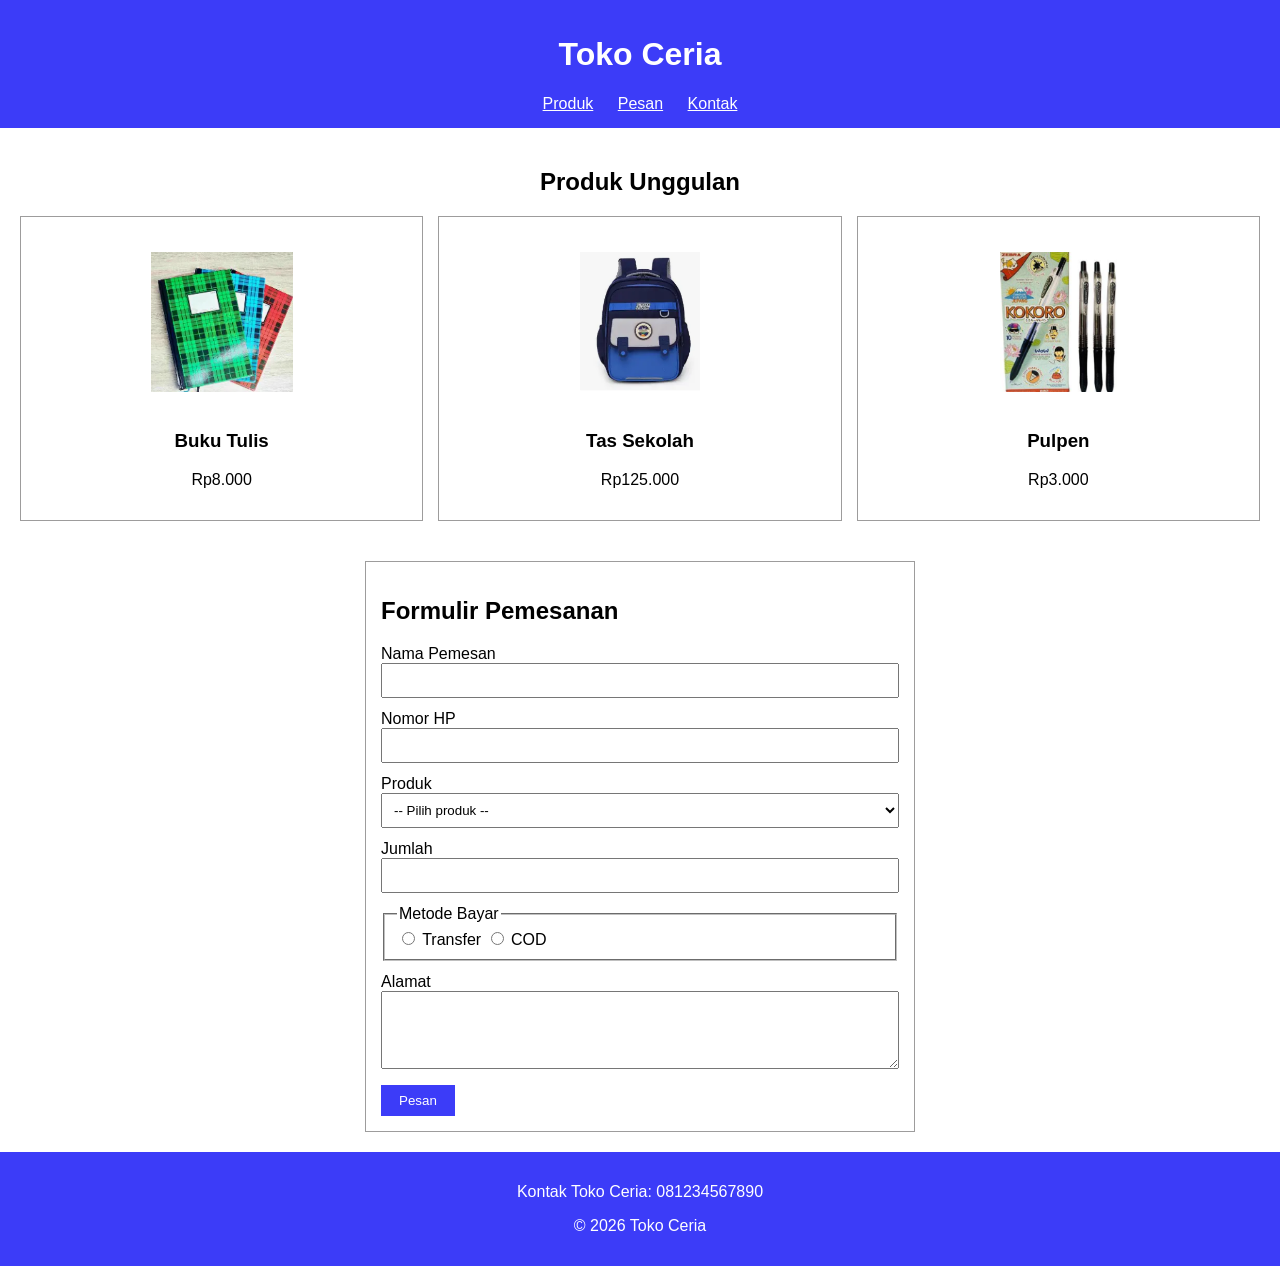
<file: latihan uuk/paket-b/index.html>
<!DOCTYPE html>
<html lang="id">
<head>
    <meta charset="UTF-8">
    <meta name="viewport" content="width=device-width, initial-scale=1.0">
    <title>Toko Perlengkapan Sekolah</title>
    <link rel="stylesheet" href="style.css">
</head>
<body>
    <header>
        <h1>Toko Ceria</h1>
        <nav>
            <a href="#produk">Produk</a>
            <a href="#formPesan">Pesan</a>
            <a href="#kontak">Kontak</a>
        </nav>
    </header>

    <main>
        <section class="produk" id="produk">
            <h2>Produk Unggulan</h2>
            <div class="daftar-produk">
                <article class="kartu-produk">
                    <img src="img/buku.png" alt="Buku Tulis" class="gambar-produk">
                    <h3>Buku Tulis</h3>
                    <p class="harga">Rp8.000</p>
                </article>
                <article class="kartu-produk">
                    <img src="img/tas.png" alt="Tas Sekolah" class="gambar-produk">
                    <h3>Tas Sekolah</h3>
                    <p class="harga">Rp125.000</p>
                </article>
                <article class="kartu-produk">
                    <img src="img/pulpen.png" alt="Pulpen" class="gambar-produk">
                    <h3>Pulpen</h3>
                    <p class="harga">Rp3.000</p>
                </article>
            </div>
        </section>

        <section>
            <form id="formPesan" action="#" method="get">
                <h2 id="judul-form">Formulir Pemesanan</h2>

                <div class="form-group">
                    <label for="nama">Nama Pemesan</label>
                    <input type="text" id="nama" name="nama" required minlength="3" maxlength="50" pattern="[A-Za-z ]+" title="Gunakan huruf dan spasi saja">
                </div>

                <div class="form-group">
                    <label for="hp">Nomor HP</label>
                    <input type="tel" id="hp" name="hp" required pattern="[0-9]{10,13}" title="Isi 10 sampai 13 angka tanpa spasi atau tanda baca">
                </div>

                <div class="form-group">
                    <label for="produk-pilihan">Produk</label>
                    <select id="produk-pilihan" name="produk" required>
                        <option value="">-- Pilih produk --</option>
                        <option value="Buku Tulis">Buku Tulis</option>
                        <option value="Tas Sekolah">Tas Sekolah</option>
                        <option value="pulpen">Pulpen</option>
                    </select>
                </div>

                <div class="form-group">
                    <label for="jumlah">Jumlah</label>
                    <input type="number" id="jumlah" name="jumlah" required min="1" max="20">
                </div>

                <fieldset class="form-group pilihan-bayar">
                    <legend>Metode Bayar</legend>
                    <div class="pilihan-inline">
                        <input type="radio" id="transfer" name="bayar" value="Transfer" required>
                        <label for="transfer">Transfer</label>
                        <input type="radio" id="cod" name="bayar" value="COD" required>
                        <label for="cod">COD</label>
                    </div>
                </fieldset>

                <div class="form-group">
                    <label for="alamat">Alamat</label>
                    <textarea id="alamat" name="alamat" required minlength="10" maxlength="200" rows="4"></textarea>
                </div>

                <button type="submit">Pesan</button>
            </form>
        </section>
    </main>

    <footer id="kontak">
        <p>Kontak Toko Ceria: 081234567890</p>
        <p>&copy; 2026 Toko Ceria</p>
    </footer>
    <script>
        const namaInput = document.getElementById("nama");
        namaInput.addEventListener("input", function () {
            this.value = this.value.replace(/[^A-Za-z ]/g, "");
        });
    </script>
</body>
</html>
</file>
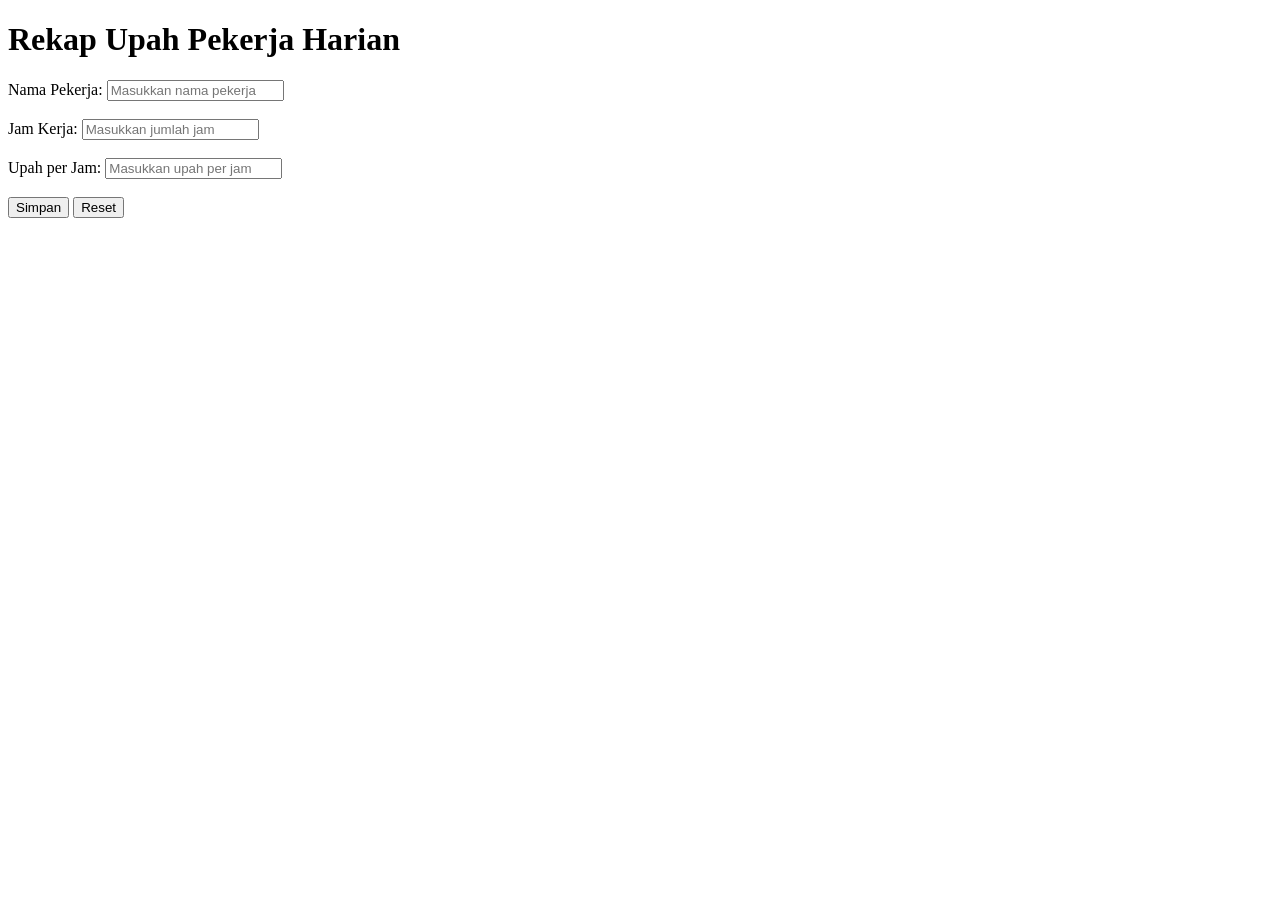
<file: latihan uuk/soal2.html>
<!DOCTYPE html>
<html lang="id">
<head>
    <meta charset="UTF-8">
    <meta name="viewport" content="width=device-width, initial-scale=1.0">
    <title>Rekap Upah Pekerja</title>
</head>
<body>
    <h1>Rekap Upah Pekerja Harian</h1>

    <label for="pekerja">Nama Pekerja:</label>
    <input type="text" id="pekerja" placeholder="Masukkan nama pekerja" required><br><br>

    <label for="jamKerja">Jam Kerja:</label>
    <input type="number" id="jamKerja" min="0" placeholder="Masukkan jumlah jam" required><br><br>

    <label for="upahJam">Upah per Jam:</label>
    <input type="number" id="upahJam" min="0" placeholder="Masukkan upah per jam" required><br><br>

    <button id="btnSimpan">Simpan</button>
    <button id="btnReset" type="button">Reset</button>
    <div id="hasil"></div>

    <script src="soal2.js"></script>
</body>
</html>
</file>
<file: latihan uuk/paket-b/style.css>
* {
    box-sizing: border-box;
}

body {
    margin: 0;
    font-family: Arial, sans-serif;
    background: white;
}

header,
footer {
    padding: 15px;
    color: white;
    background: rgb(60, 60, 248);
    text-align: center;
}

nav a {
    margin: 10px;
    color: white;
}

.produk {
    padding: 20px;
    text-align: center;
    background: white;
}

.daftar-produk {
    display: grid;
    grid-template-columns: repeat(3, 1fr);
    gap: 15px;
}

.kartu-produk,
#formPesan {
    padding: 15px;
    background: white;
    border: 1px solid rgb(157, 156, 156);
}

.gambar-produk {
    width: 100%;
    height: 180px;
    padding: 20px;
    background: white;
}

.kartu-produk div.gambar-produk {
    display: flex;
    align-items: center;
    justify-content: center;
}

.kartu-produk img.gambar-produk {
    display: block;
    object-fit: contain;
}

#formPesan {
    max-width: 550px;
    margin: 20px auto;
}

.form-group {
    margin-bottom: 12px;
}

input[type="text"],
input[type="tel"],
input[type="number"],
select,
textarea {
    width: 100%;
    padding: 8px;
}

button {
    padding: 8px 18px;
    color: white;
    background: rgb(60, 60, 248);
    border: 0;
}

button:hover {
    background: rgb(40, 40, 200);
}

@media (max-width: 600px) {
    .daftar-produk {
        grid-template-columns: 1fr;
    }
}
</file>
